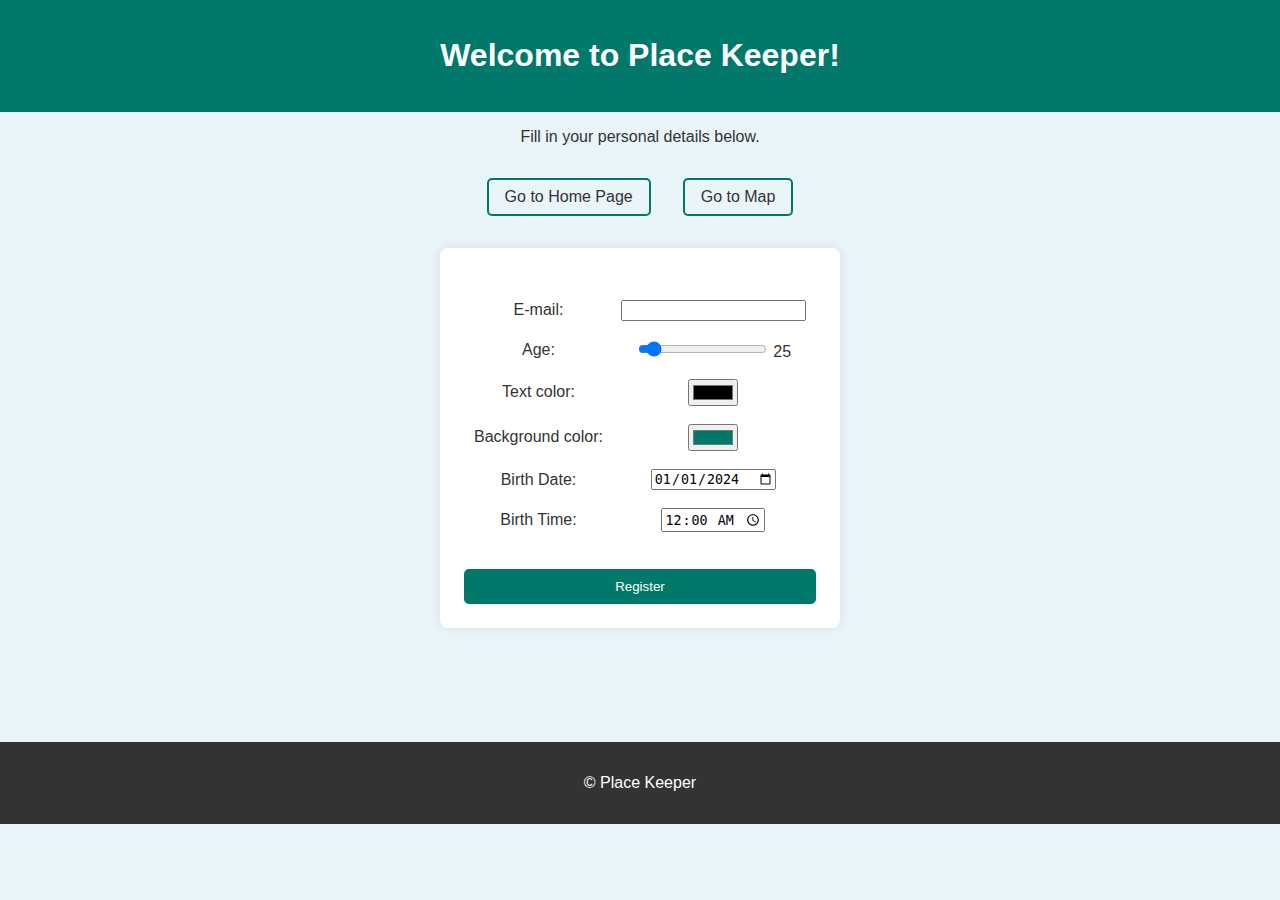
<file: user-prefs.html>
<!DOCTYPE html>
<html lang="en">
    <head>
        <meta charset="UTF-8" />
        <meta name="viewport" content="width=device-width, initial-scale=1.0" />
        <title>Place Keeper</title>
        <link rel="stylesheet" href="css\main.css" />
        <link rel="stylesheet" href="css\user-prefs.css" />
    </head>
    <body onload="onInit()">
        <header>
            <h1>Welcome to Place Keeper!</h1>
        </header>
        <main>
            <p>Fill in your personal details below.</p>
            <nav>
                <a href="index.html">Go to Home Page</a>
                <a href="places.html">Go to Map</a>
            </nav>
            <form id="frmRegister" onsubmit="onSubmit(event)">
                <table>
                    <tr>
                        <td><label for="email">E-mail:</label></td>
                        <td><input required type="email" name="email" id="email" /></td>
                    </tr>
                    <tr>
                        <td><label for="age">Age:</label></td>
                        <td>
                            <input
                                type="range"
                                id="age"
                                name="age"
                                step="1"
                                min="18"
                                max="120"
                                value="25"
                                oninput="showAge(this.value)"
                            />
                            <span id="sAge">25</span>
                        </td>
                    </tr>
                    <tr>
                        <td>Text color:</td>
                        <td>
                            <input type="color" id="txtColor" name="txtColor" form="frmRegister" value="#6d6c6c" />
                        </td>
                    </tr>
                    <tr>
                        <td>Background color:</td>
                        <td>
                            <input type="color" id="bgnColor" name="bgnColor" form="frmRegister" value="#00796b" />
                        </td>
                    </tr>
                    <tr>
                        <td><label for="dob">Birth Date:</label></td>
                        <td>
                            <input value="2024-01-01" type="date" id="dob" name="dob" />
                        </td>
                    </tr>
                    <tr>
                        <td><label for="tob">Birth Time:</label></td>
                        <td>
                            <input value="00:00" type="time" id="tob" name="tob" />
                        </td>
                    </tr>

                    <br />
                </table>
                <button class="register-btn">Register</button>
            </form>
        </main>
        <footer>
            <p>&copy; Place Keeper</p>
        </footer>
        <script src="js\services\storage.service.js"></script>
        <script src="js\services\user-prefs.service.js"></script>
        <script src="js\user-prefs.controller.js"></script>
    </body>
</html>
</file>
